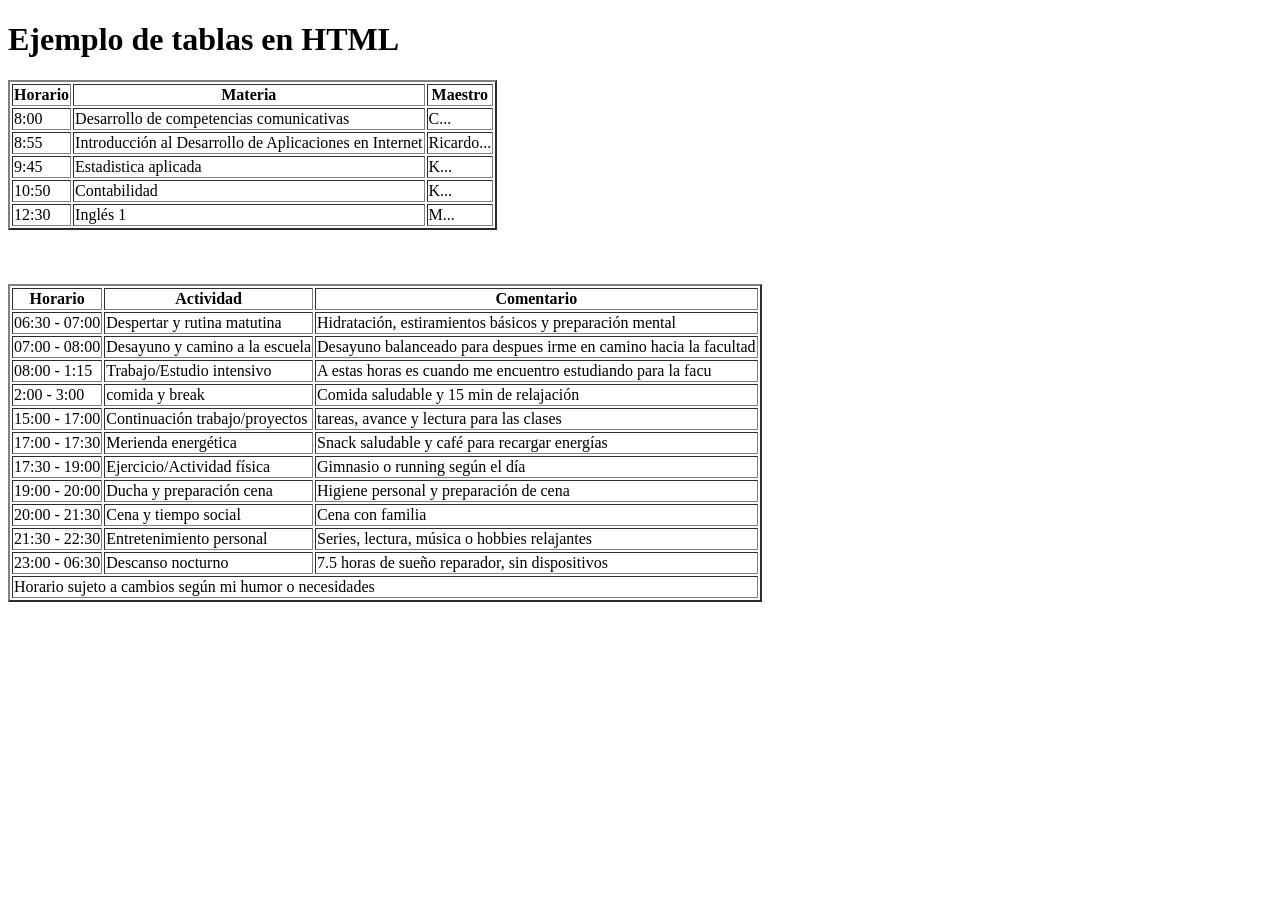
<file: EjemploTabla.html>
<!DOCTYPE html>
<html lang="en">
<head>
    <meta charset="UTF-8">
    <meta name="viewport" content="width=device-width, initial-scale=1.0">
    <title>Ejemplo tabla</title>
</head>

<body>
    <h1>Ejemplo de tablas en HTML</h1>

    <table border="2">
        <tr>
            <th>Horario</th>
            <th>Materia</th>
            <th>Maestro</th>
        </tr>
        </tr>
        <tr>
            <td>8:00</td>
            <td>Desarrollo de competencias comunicativas</td>
            <td>C...</td>
        </tr>
        <tr>
            <td>8:55</td>
            <td>Introducción al Desarrollo de Aplicaciones en Internet</td>
            <td>Ricardo...</td>
        </tr>
        <tr>
            <td>9:45</td>
            <td>Estadistica aplicada</td>
            <td>K...</td>
        </tr>
        <tr>
            <td>10:50</td>
           <td>Contabilidad</td>
           <td>K...</td>
        </tr>
        <tr>
            <td>12:30</td>
            <td>Inglés 1</td>
            <td>M...</td>
        </tr>
    </table>


<br>  <br> <br>

<!-- Tabla avanzada de HTML -->
  <table border="2">
    <thead>
                <tr>
                    <th> Horario</th>
                    <th> Actividad</th>
                    <th> Comentario</th>
                </tr>
            </thead>
            <tbody>
                <tr>
                    <td>06:30 - 07:00</td>
                    <td>Despertar y rutina matutina</td>
                    <td>Hidratación, estiramientos básicos y preparación mental</td>
                </tr>
                <tr>
                    <td>07:00 - 08:00</td>
                    <td>Desayuno y camino a la escuela</td>
                    <td>Desayuno balanceado para despues irme en camino hacia la facultad</td>
                </tr>
                <tr>
                    <td>08:00 - 1:15</td>
                    <td>Trabajo/Estudio intensivo</td>
                    <td>A estas horas es cuando me encuentro estudiando para la facu</td>
                </tr>
                <tr>
                    <td>2:00 - 3:00</td>
                    <td>comida y break</td>
                    <td>Comida saludable y 15 min de relajación</td>
                </tr>
                <tr>
                    <td>15:00 - 17:00</td>
                    <td>Continuación trabajo/proyectos</td>
                    <td>tareas, avance y lectura para las clases</td>
                </tr>
                <tr>
                    <td>17:00 - 17:30</td>
                    <td>Merienda energética</td>
                    <td>Snack saludable y café para recargar energías</td>
                </tr>
                <tr>
                    <td>17:30 - 19:00</td>
                    <td>Ejercicio/Actividad física</td>
                    <td>Gimnasio o running según el día</td>
                </tr>
                <tr>
                    <td>19:00 - 20:00</td>
                    <td>Ducha y preparación cena</td>
                    <td>Higiene personal y preparación de cena</td>
                </tr>
                <tr>
                    <td>20:00 - 21:30</td>
                    <td>Cena y tiempo social</td>
                    <td>Cena con familia</td>
                </tr>
                <tr>
                    <td>21:30 - 22:30</td>
                    <td>Entretenimiento personal</td>
                    <td>Series, lectura, música o hobbies relajantes</td>
                </tr>
                <tr>
                    <td>23:00 - 06:30</td>
                    <td>Descanso nocturno</td>
                    <td>7.5 horas de sueño reparador, sin dispositivos</td>
                </tr>
            </tbody>
            <tfoot>
                <tr>
                    <td colspan="3">Horario sujeto a cambios según mi humor o necesidades</td>
                </tr>
            </tfoot>
    </table>
</body>
</html>
</file>
